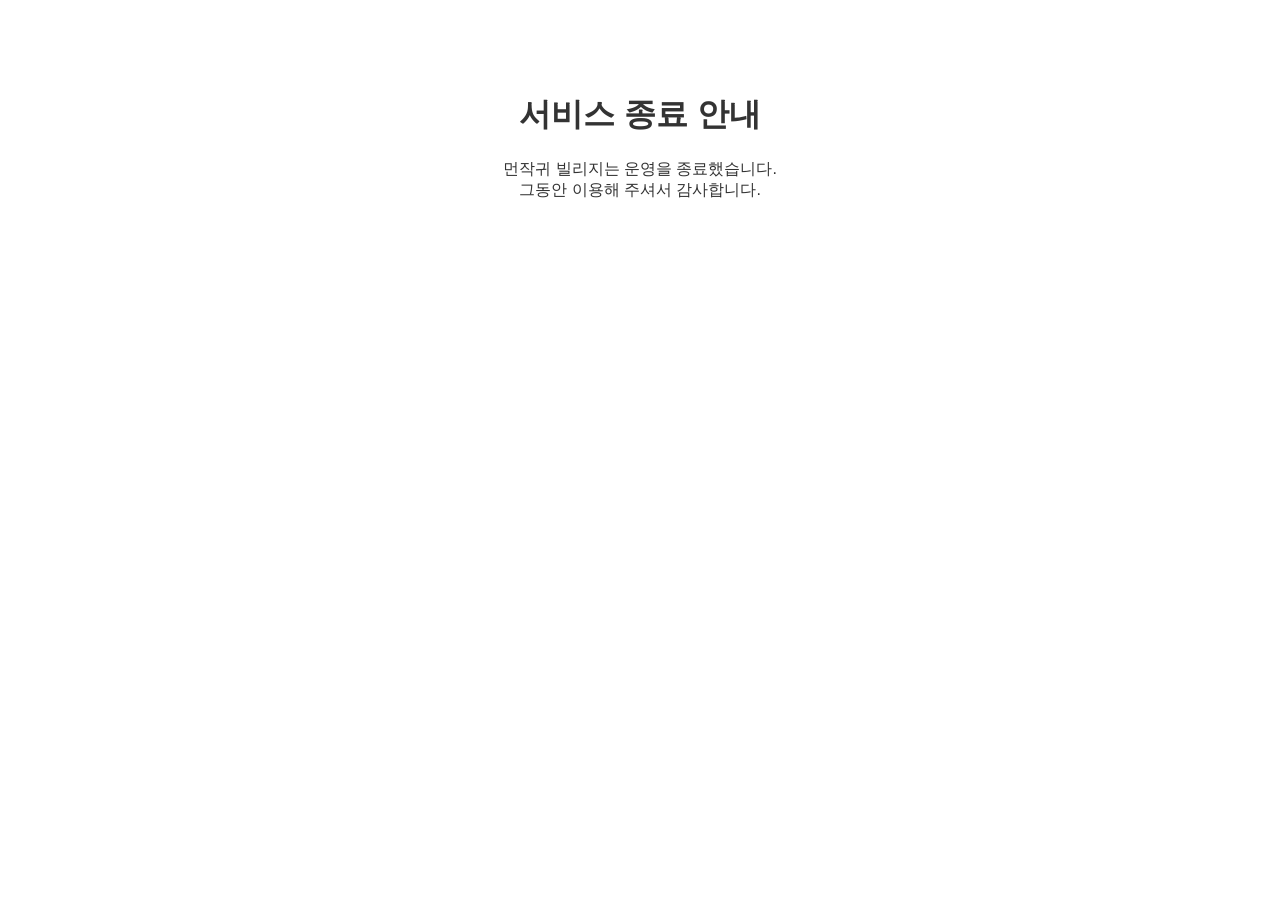
<file: index.html>
<!doctype html>
<html lang="ko">
<head>
<meta charset="utf-8">
<meta name="viewport" content="width=device-width, initial-scale=1">
<title>먼작귀 빌리지</title>
</head>
<body style="font-family:sans-serif;text-align:center;padding:4em 1em;color:#333">
<h1>서비스 종료 안내</h1>
<p>먼작귀 빌리지는 운영을 종료했습니다.<br>그동안 이용해 주셔서 감사합니다.</p>
</body>
</html>
</file>
